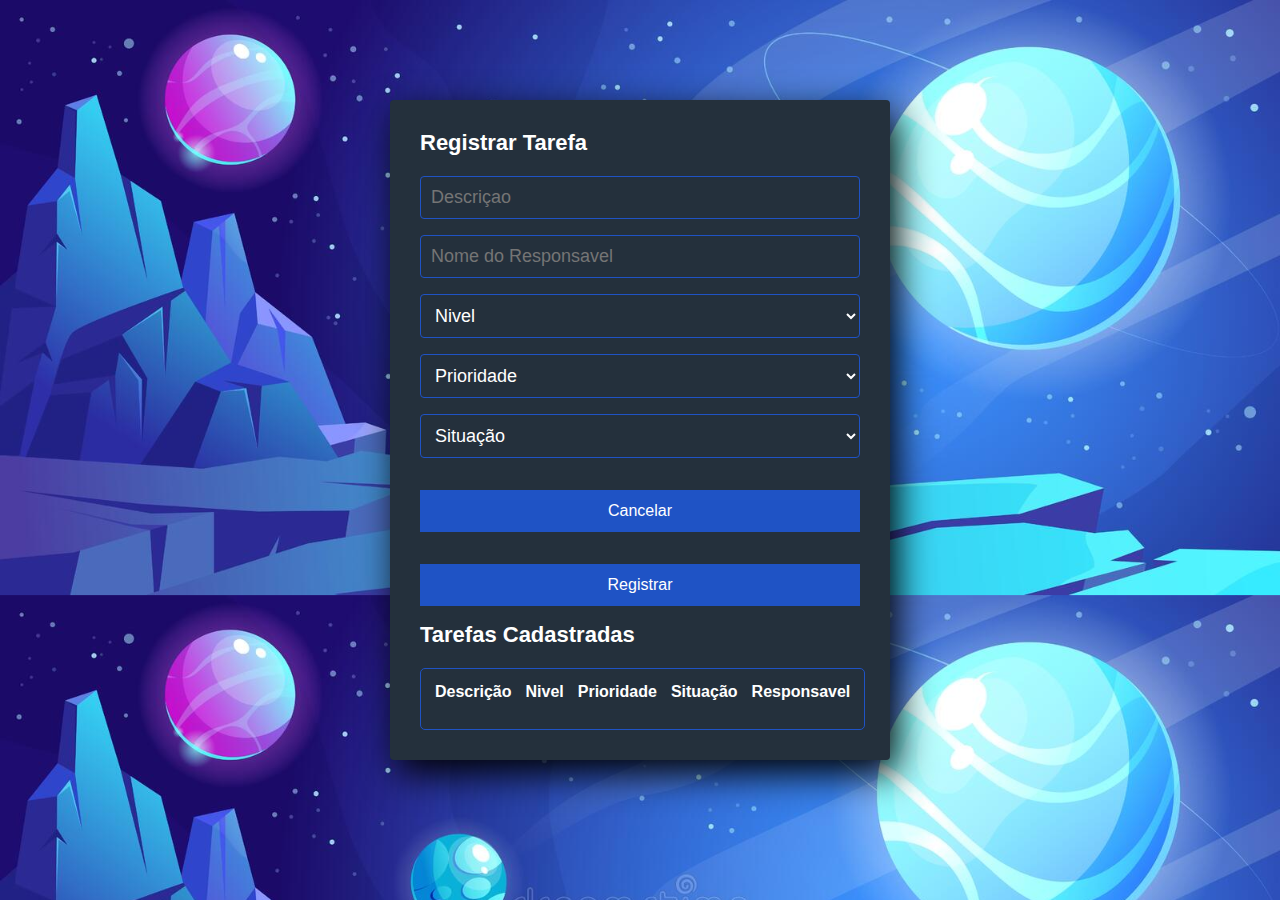
<file: App Tarefas/index.html>
<!DOCTYPE html>
<html lang="pt-br">

<head>
  <meta charset="UTF-8">
  <meta name="viewport" content="width=device-width, initial-scale=1.0">
  <meta http-equiv="X-UA-Compatible" content="ie=edge">
  <link rel="stylesheet" href="style.css">
  <script src="comportamento.js" defer></script>
  <title>Formulario Registro de Tarefas</title>
</head>

<body>

  <form id="frmtarefa" action="#">
    <section class="form-register">
      <h4>Registrar Tarefa</h4>
      <input class="inputs" type="text" name="descricao" id="descricao" placeholder="Descriçao">
      <input class="inputs" type="text" name="responsavel" id="responsavel" placeholder="Nome do Responsavel">

      <select class="inputs" id="nivel" name="nivel">
        <option value="">Nivel</option>
        <option value="1">1</option>
        <option value="3">3</option>
        <option value="5">5</option>
        <option value="8">8</option>
      </select>


      <select class="inputs" id="prioridade" name="prioridade">
        <option value="">Prioridade</option>
        <option value="1">1</option>
        <option value="2">2</option>
        <option value="3">3</option>
      </select>

      <!-- Filtro por Situação -->
      <select class="inputs" id="situacao" name="situacao">
        <option value="">Situação</option>
        <option value="Nova">Nova</option>
        <option value="Em Andamento">Em andamento</option>
        <option value="Pendente">Pendente</option>
        <option value="Resolvida">Resolvida</option>
        <option value="Cancelada">Cancelada</option>
      </select>
  

      <input id="btn-cancelar" class="buttons" type="reset" value="Cancelar">
      <input id="btn-confirmar" class="buttons" type="submit" value="Registrar">


      <h4>Tarefas Cadastradas</h4>
      <table cellspacing="14" id="tabela-tarefas">
        <thead>
          <tr>
            <th>Descrição</th>
            <th>Nivel</th>
            <th>Prioridade</th>
            <th>Situação</th>
            <th>Responsavel</th>
          </tr>
        </thead>
        <tbody class="tabela">
          <tr>
          </tr>
        </tbody>
      </table>
    </section>
  </form>
</body>

</html>
</file>
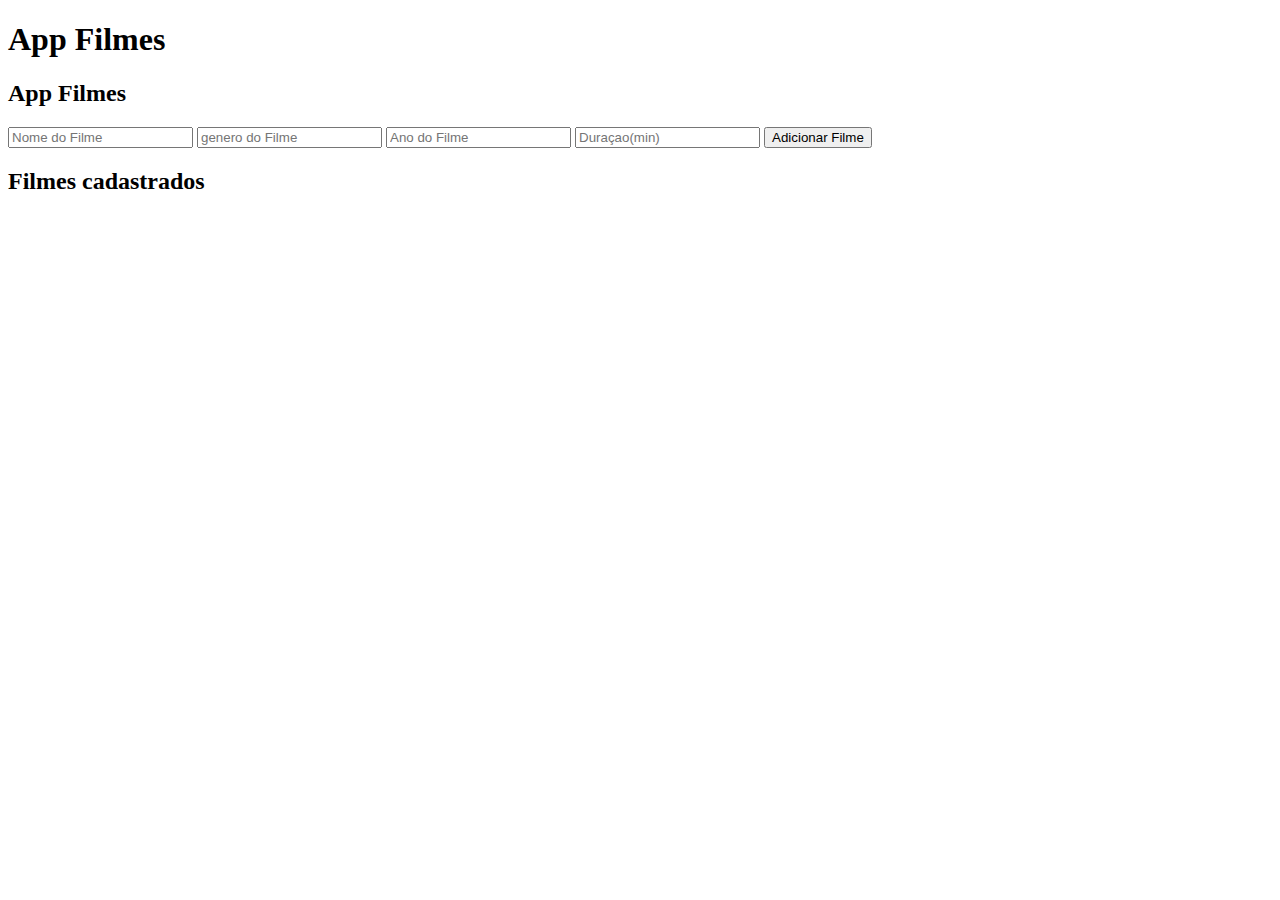
<file: ç.ççp/index.html>
<!DOCTYPE html>
<html lang="en">
<head>
    <meta charset="UTF-8">
    <meta http-equiv="X-UA-Compatible" content="IE=edge">
    <meta name="viewport" content="width=device-width, initial-scale=1.0">
    <title>Document</title>
</head>
<body>
    <h1>App Filmes</h1>
    <h2>App Filmes</h2>
    <form id="form-filme" action="#">
        <input type="text" id="nome" placeholder="Nome do Filme" />
        <input type="text" id="genero" placeholder="genero do Filme" />
        <input type="number" id="ano" placeholder="Ano do Filme" />
        <input type="number" id="duracao" placeholder="Duraçao(min)" />

        <input type="submit" value="Adicionar Filme"/>

    </form>
    <h2>Filmes cadastrados</h2>

    <ul id="list-filme"></ul>

    
</body>
</html>
</file>
<file: App Tarefas/style.css>
* {
    margin: 0;
    padding: 0;
    box-sizing: border-box;
  }
  
  body {
    background-image: url('imagens/fundo.jpg');
    background-size:100%;
    
  }
  
  .form-register {
    width: 500px;
    background: #24303c;
    padding: 30px;
    margin: auto;
    margin-top: 100px;
    border-radius: 4px;
    font-family: Arial;
    color: white;
    box-shadow: 7px 13px 37px #000;
  }
  
  .form-register h4 {
    font-size: 22px;
    margin-bottom: 20px;
  }
  
  .inputs {
    width: 100%;
    background: #24303c;
    padding: 10px;
    border-radius: 4px;
    margin-bottom: 16px;
    border: 1px solid #1f53c5;
    font-family: Arial;
    font-size: 18px;
    color: white;
  }
  
  .form-register p {
    height: 40px;
    text-align: center;
    font-size: 18px;
    line-height: 40px;
  }
  
  .form-register a {
    color: white;
    text-decoration: none;
  }
  
  .form-register a:hover {
    color: white;
    text-decoration: underline;
  }
  
  .form-register .buttons {
    width: 100%;
    background: #1f53c5;
    border: none;
    padding: 12px;
    color: white;
    margin: 16px 0;
    font-size: 16px;
  }
  

  table{
    border: 1px solid #1f53c5;
    border-radius: 5px;
    text-align: center;
  
  }
</file>
